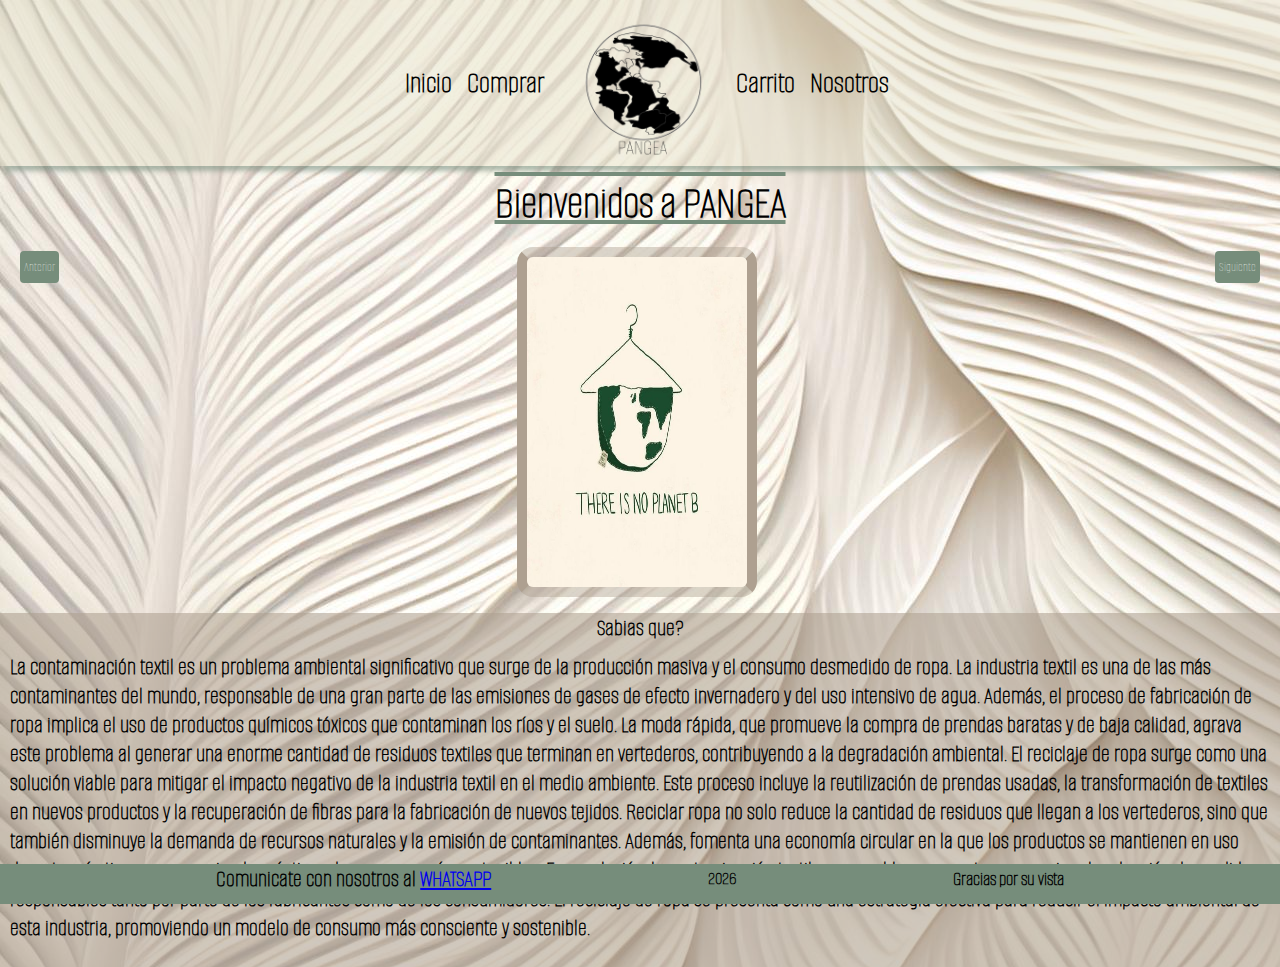
<file: index.html>
<!DOCTYPE html>
<html lang="en">

<head>
    <meta charset="UTF-8">
    <meta name="viewport" content="width=device-width, initial-scale=1.0">
    <link rel="stylesheet" href="./css/index.css">
    <link rel="stylesheet" href="./css/generales.css">
    <link rel="icon" href="./assets/favicon/logo- - copia (1).ico" type="image/x-icon">
    <title>Document</title>
</head>

<body>
    <header>
        <div class="nav-wraper">
            <nav>
                <div class="menu">
                    <ul>
                        <div class="header1">
                            <li><a href="#">Inicio</a></li>
                            <li><a href="./pages/shop.html">Comprar</a></li>
                        </div>
                        <img class="imgLogo" class="logo" src="./assets/logoPrincipal.png" alt="">
                        <div class="header3">
                            <li><a href="./pages/carrito.html">Carrito</a></li>
                            <li><a href="./pages/aboutUs.html">Nosotros</a></li>
                        </div>
                    </ul>
                </div>
            </nav>
        </div>
    </header>
    <main>
        <h1 class="welcome">Bienvenidos a PANGEA</h1>
        <section id="gallery">
            <section class="botonera">
                <button class="botonAnterior">Anterior</button>
                <ul class="carrousel"></ul>
                <button class="botonSiguiente">Siguiente</button>
            </section>
            <div id="divContaminacion"></div>
    </main>
    <footer>
        <section id="footerId" class="sectionFooter"></section>
    </footer>
    <script src="./js/inicio.js"></script>
    <script src="./js/footer.js"></script>
</body>

</html>
</file>
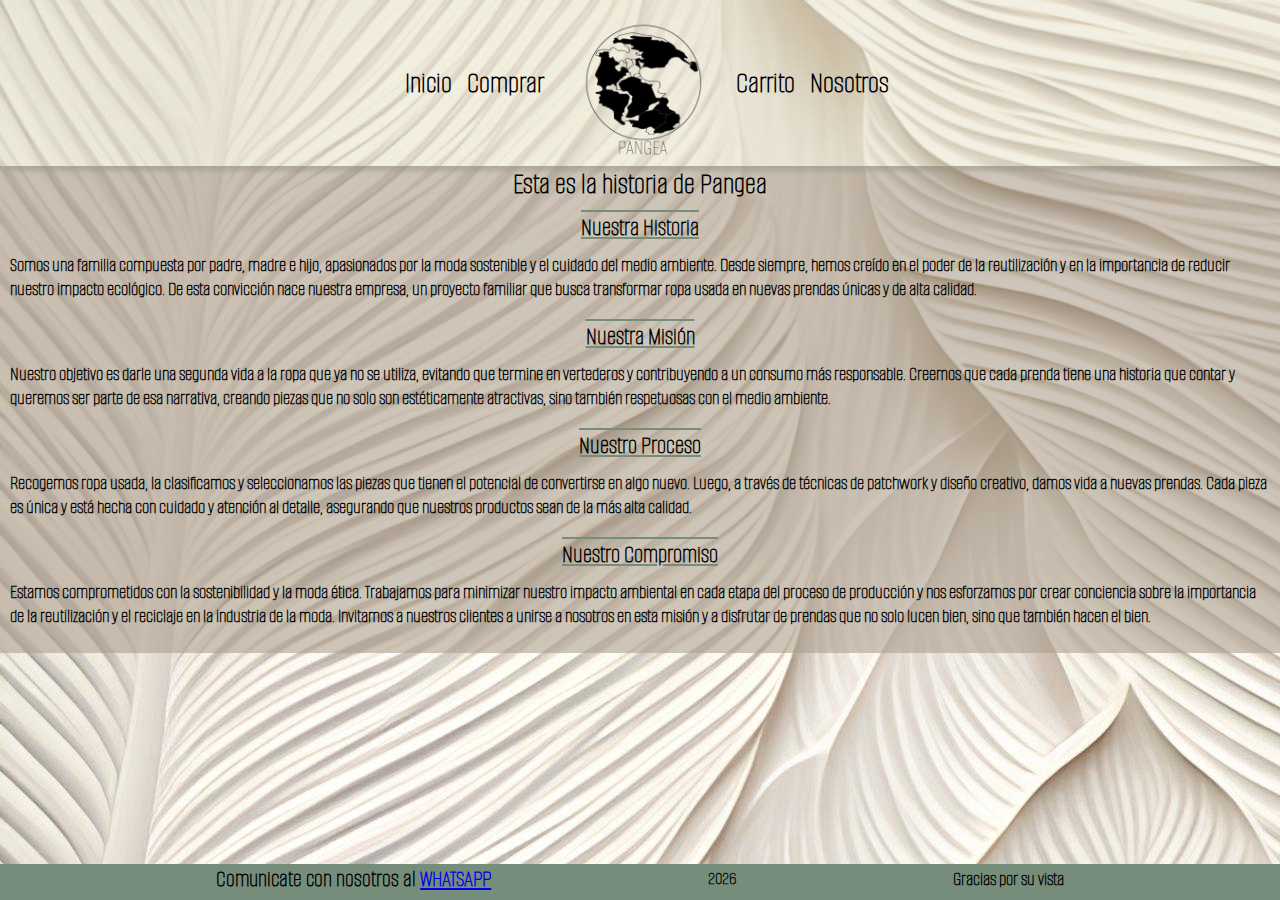
<file: pages/aboutUs.html>
<!DOCTYPE html>
<html lang="en">

<head>
    <meta charset="UTF-8">
    <meta name="viewport" content="width=device-width, initial-scale=1.0">
    <link rel="stylesheet" href="../css/generales.css">
    <link rel="stylesheet" href="../css/nosotros.css">
    <link rel="icon" href="../assets/favicon/logo- - copia (1).ico" type="image/x-icon">
    <title>Document</title>
</head>

<body>
    <header>
        <div class="nav-wraper">
            <nav>
                <div class="menu">
                    <ul>
                        <div class="header1">
                            <li><a href="../index.html">Inicio</a></li>
                            <li><a href="../pages/shop.html">Comprar</a></li>
                        </div>
                        <img class="imgLogo" class="logo" src="../assets/logoPrincipal.png" alt="">
                        <div class="header3">
                            <li><a href="../pages/carrito.html">Carrito</a></li>
                            <li><a href="#">Nosotros</a></li>
                        </div>
                    </ul>
                </div>
            </nav>
        </div>
    </header>
    <main>
        <div id="history" class="historia"></div>
    </main>
    <footer>
        <section id="footerId" class="sectionFooter"></section>
    </footer>
    <script src="../js/footer.js"></script>
    <script src="../js/nosotros.js"></script>
</body>

</html>
</file>
<file: css/index.css>
.welcome{
    display: flex;
    justify-content: center;
    font-size: 45px;
    text-decoration: underline overline rgba(118,141,123);
    padding-top: 10px;
}
.carrousel {
    list-style: none;
    padding: 0;
    margin: 0;
    display: flex;
    justify-content: center;
    overflow: hidden;

    width: 100%;

}

.carrousel li {
    display: none;
}

.carrousel li img {
    width: 220px;
    height: 330px;
    border-radius: 1rem;
    border-top: 10px solid rgba(174, 160, 144, 0.438);
    border-right: 10px solid rgba(174, 160, 144);
    border-left: 10px solid rgba(174, 160, 144);
    border-bottom: 10px solid rgba(174, 160, 144, 0.438);
}

.carrousel li.active {
    display: flex;
    width: 100%;
    justify-content: center;
    align-items: center;
}

.botonera {
    display: flex;
    justify-content: space-evenly;
    padding: 1rem;
}

.botonAnterior {
    background-color: rgba(118,141,123);
    color:white;
    height: 2rem;
    padding: .25rem;
    border: none;
    border-radius: .25rem;
    cursor: pointer;
    margin: .25rem;
}

.botonSiguiente {
    background-color: rgba(118,141,123);
    color: white;
    height: 2rem;
    padding: .25rem;
    border: none;
    border-radius: .25rem;
    cursor: pointer;
    margin: .25rem;
}
.tituloContaminacion{
    display: flex;
    justify-content: center;
    text-align: center;
    background-color:  rgba(174, 160, 144, 0.579);
}
.contenidoContaminacion{
    font-weight:800;
    padding: 10px;
    padding-bottom: 25px;
    font-size: 24px;
    background-color:  rgba(174, 160, 144, 0.581);
    
}
</file>
<file: css/generales.css>
@import url('https://fonts.googleapis.com/css2?family=Alumni+Sans+Pinstripe:ital@0;1&display=swap');
button{cursor:pointer}
* {
    margin: 0;
    padding: 0;
    font-family: "Alumni Sans Pinstripe", sans-serif;

}

body {
    background-image: url(../assets/fondo.jpg);
    background-color: rgba(230, 226, 206, 0.479);
    background-repeat: no-repeat;
    background-size:auto;
    display: grid;
    min-height: 100vh;
    grid-template-rows: auto 1fr auto;


}

.imgLogo {
    width: 10%;

}

.nav-wraper {
    width: 100%;
    margin: 0 auto;
}

div .nav-wraper {
    width: 100%;
}

nav {
    display: flex;
    flex-direction: row;
    flex-wrap: wrap;
    justify-content: center;
    align-items: center;
    background-color: rgba(230, 226, 206, 0.527);
    background-size: contain;
    background-repeat: no-repeat;
    background-size: 100%;
    box-shadow: 5px 5px 5px rgba(118, 141, 123, 0.594);

}

nav ul {
    list-style: none;
    display: flex;
    align-items: center;
    justify-content: center;
    gap: 2rem;
    width: 100%;

}

nav a {
    text-decoration: none;
    color: rgb(0, 0, 0);
    font-size: 30px;
    font-weight: 900;
    font-family: "Alumni Sans Pinstripe";
}

li {

    align-items: center;
}
.header1{display: flex;
gap: 15px;
width: 45%;
justify-content: flex-end;}



.header3{display: flex;
    flex-direction: row;
    gap: 15px;
width: 45%;}

footer{
    display: flex;
    justify-content: space-evenly;
    flex-direction: column;
    position: fixed;
    top: 96vh;
    height: 4vh;
    width: 100%;


}
footer section{
    display: flex;
    justify-content: center;

    padding-bottom: 15px;
    min-height: 20px;
    width: 100%;
}
.sectionFooter{
    background-color: rgba(118,141,123);
    display: flex;
    flex-wrap: wrap;
    justify-content: space-evenly;
    text-align: center;
    width: 100%;
    padding-bottom: 20px;
    align-items: center;
    
}
.whap{font-size: 24px;}
.year{font-size: 18px;}
.thanks{font-size: 20px;}
/* acomodar el header en 3 divs y alinearlo con diferentes porcentajes 100% padre - % de la foto
resultado /2 */
</file>
<file: css/nosotros.css>
.historia{
    display: flex;
    flex-direction: column;
    justify-content: center;
    align-items: center;
    background-color:  rgba(174, 160, 144, 0.604);
    padding-bottom: 15px;
}
h1 {
    display: flex;
    justify-content: center; 
    font-size: 30px;
    font-weight: 800;
}

h2 {
    display: flex;
    justify-content: center;
    font-size: 25px;
    font-weight: 700;
    text-decoration: underline overline rgba(118,141,123);
    padding-top: 10px;
}

p {
    font-size: 20px;
    font-weight: 600;
    padding: 10px;
}
</file>
